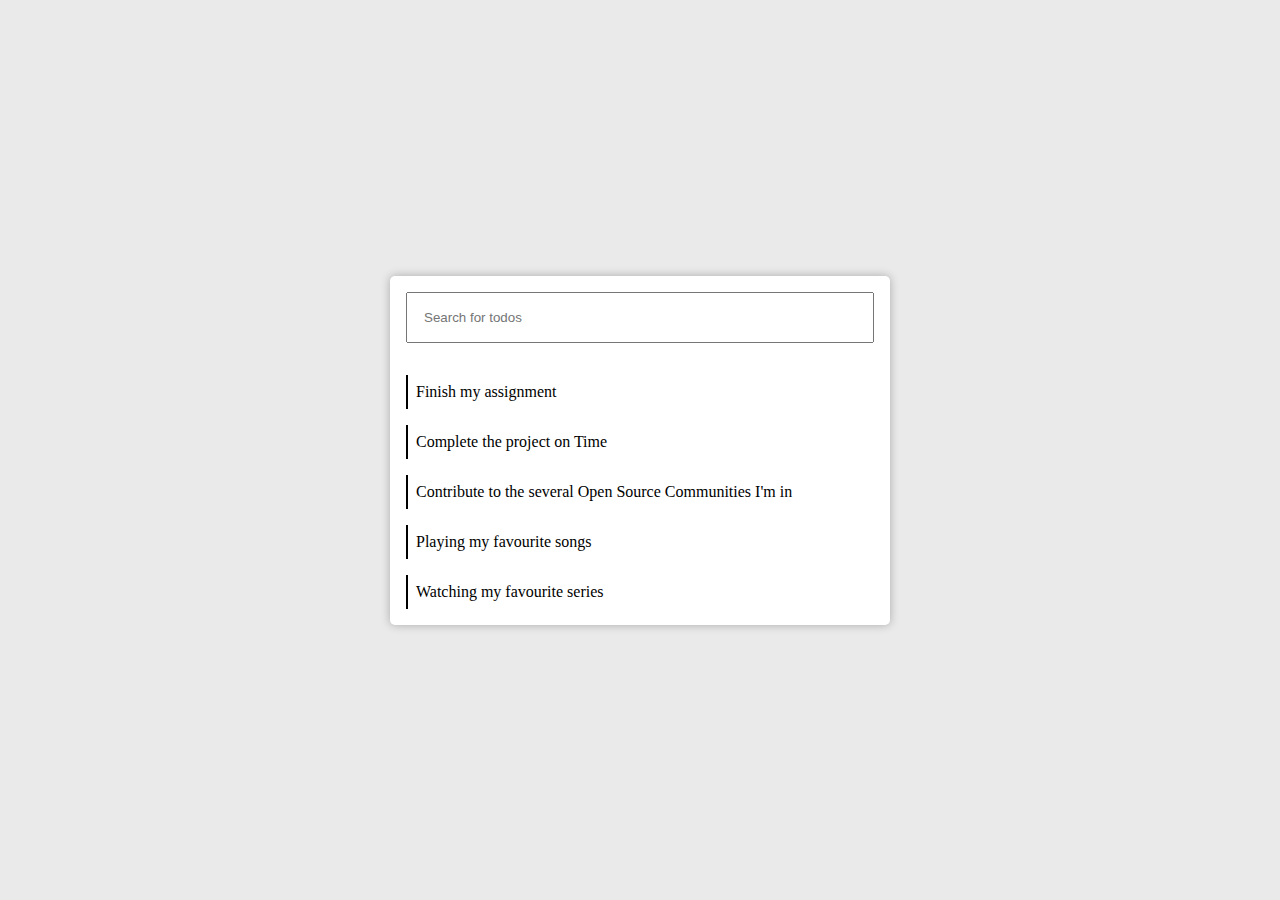
<file: all-javascript-codes/Filter_Functionality_Javascript/index.html>
<!DOCTYPE html>
<html lang="en">
  <head>
    <meta charset="UTF-8" />
    <meta http-equiv="X-UA-Compatible" content="IE=edge" />
    <meta name="viewport" content="width=device-width, initial-scale=1.0" />
    <title>Filter Functionality</title>
    <link rel="stylesheet" href="style.css" />
  </head>
  <body>
    <main>
      <form>
        <input
          type="search"
          name="search"
          id="search"
          placeholder="Search for todos"
          autocomplete="off"
        />
      </form>

      <section>
        <ul>
          <li>Finish my assignment</li>
          <li>Complete the project on Time</li>
          <li>Contribute to the several Open Source Communities I'm in</li>
          <li>Playing my favourite songs</li>
          <li>Watching my favourite series</li>
        </ul>

        <div id="notFound">
          <p>No Todo Found</p>
        </div>
      </section>
    </main>

    <script src="main.js"></script>
  </body>
</html>
</file>
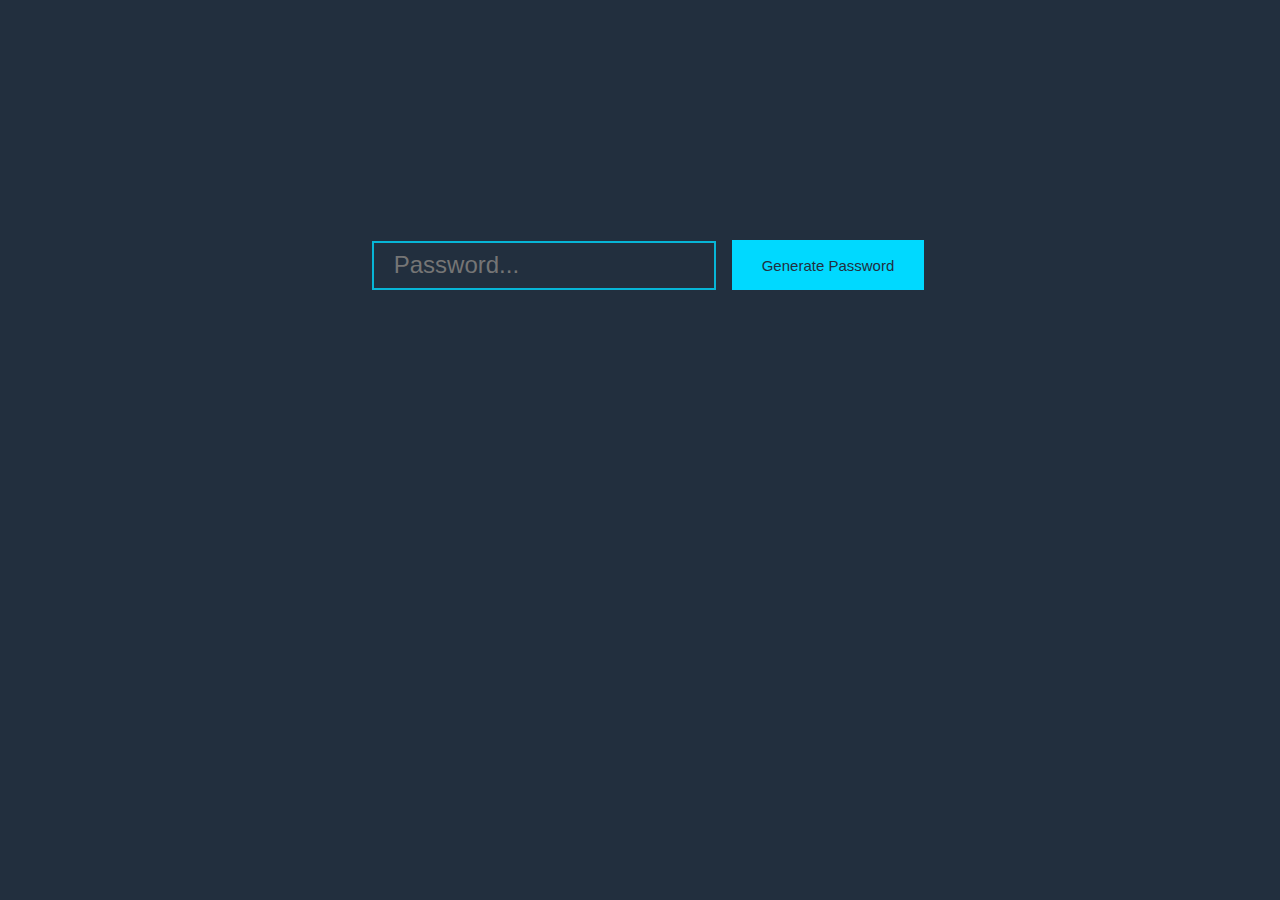
<file: all-javascript-codes/password-generator/index.html>
<!DOCTYPE html>
<html lang="en">
<head>
    <meta charset="UTF-8">
    <meta http-equiv="X-UA-Compatible" content="IE=edge">
    <meta name="viewport" content="width=device-width, initial-scale=1.0">
    <!-- STYLESHEET -->
    <link rel="stylesheet" href="./style.css">
    <title>Password Generator</title>
</head>
<body>
    <div class="container">
        <input type="text" class="input-field" placeholder="Password...">
        <button class="btn">Generate Password</button>
    </div>
    
    <!-- JAVASCRIPT -->
    <script src="./script.js"></script>
</body>
</html>
</file>
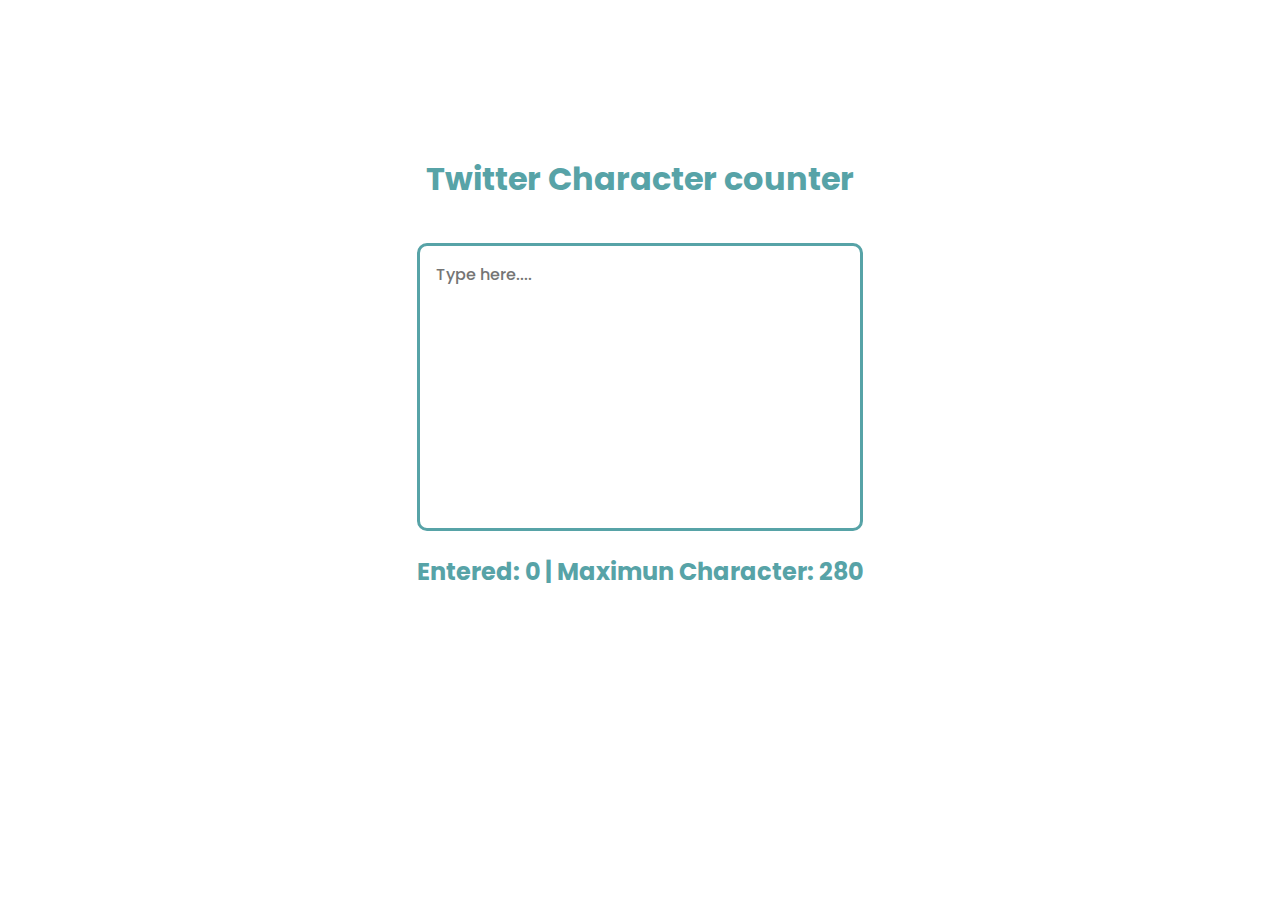
<file: all-javascript-codes/twitter-character-counter/index.html>
<!DOCTYPE html>
<html lang="en">
<head>
    <meta charset="UTF-8">
    <meta http-equiv="X-UA-Compatible" content="IE=edge">
    <meta name="viewport" content="width=device-width, initial-scale=1.0">
    <link rel="stylesheet" href="./style.css">
    <title>Twitter character counter</title>
</head>
<body>
    <div class="wrapper">
        <h1>Twitter Character counter</h1>
        <textarea name="" id=""  rows="10" placeholder="Type here...."></textarea>

        <div class="char-update">
            <div>Entered: <span id="entered-chars"></span></div>
            <span>&nbsp;|&nbsp;</span>
            <div>Maximun Character: <span id="remained-chars"></span></div>
        </div>
    </div>

    <script src="./script.js"></script>
</body>
</html>
</file>
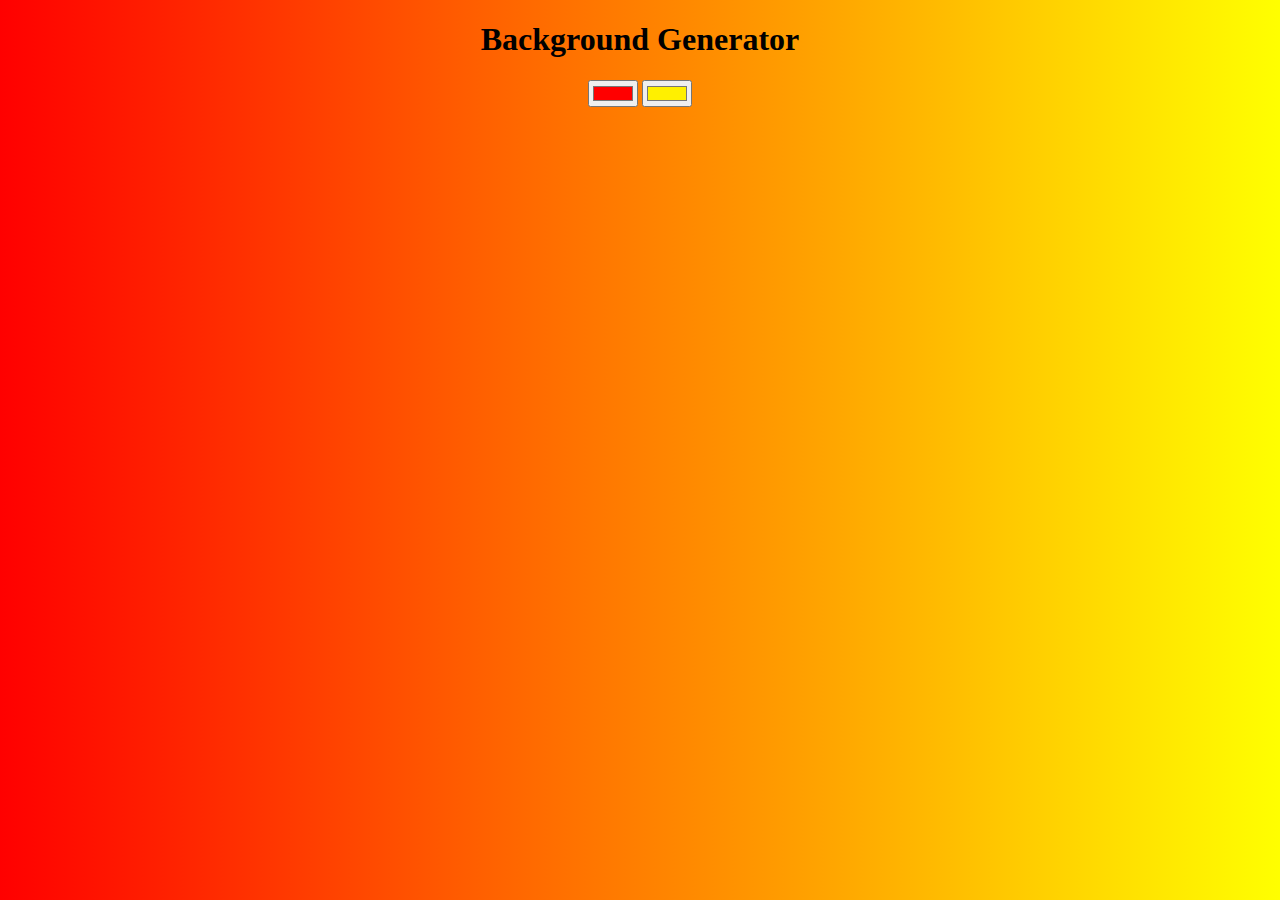
<file: all-javascript-codes/background_generator/BG.html>
<!DOCTYPE html>
<html>
  <head>
    <title></title>
    <style type="text/css">
      body {
        text-align: center;
        background: linear-gradient(to right, red, yellow);
      }
    </style>
  </head>
  <body id="gradient">
    <h1>Background Generator</h1>
    <input id="color1" type="color" name="color1" value="#ff0000" />
    <input id="color2" type="color" name="color2" value="#fff000" />
    <h3></h3>
    <script src="main.js"></script>
  </body>
</html>
</file>
<file: all-javascript-codes/Filter_Functionality_Javascript/style.css>
* {
  margin: 0;
  padding: 0;
  box-sizing: border-box;
}

body {
  display: flex;
  justify-content: center;
  align-items: center;
  height: 100vh;
  font-family: 'Open Sans';
  background: rgba(0, 0, 0, 0.082);
}

main {
  width: 80%;
  max-width: 500px;
  margin: auto;
  border-radius: 5px;
  overflow: hidden;
  padding: 1rem;
  box-shadow: 0 0 10px rgba(0, 0, 0, 0.274);
  background: #fff;
}

input[type='search'] {
  width: 100%;
  padding: 1rem;
  margin-bottom: 2rem;
}

ul li {
  list-style: none;
  border-left: 2px solid black;
  padding: 0.5rem;
}

li + li {
  margin-top: 1rem;
}

#notFound {
  display: none;
}
</file>
<file: all-javascript-codes/password-generator/style.css>
body {
    background: #222f3e;
    font-family: Arial, Helvetica, sans-serif;
}

.container {
    display: flex;
    justify-content: center;
    align-items: center;
    margin: 15rem auto;
}

.input-field {
    position: relative;
    outline: none;
    border-radius: 5px 0 0 5px;
    margin: 0 1rem;
    border: 2px solid rgba(0, 217, 255, 0.787);
    border-radius: 0;
    width: 300px;
    height: 25px;
    color: #fff;
    padding: 10px 20px;
    font-size: 1.5rem;
    background: transparent;
}

.btn {
    margin: 0;
    background: rgb(0, 217, 255);
    color: #222f3e;
    outline: none;
    border: none;
    cursor: pointer;
    height: 50px;
    padding: 15px 30px;
    font-size: 15px;
}

.btn:hover {
background: rgb(1, 182, 214);
}

@media screen and (max-width: 767px) {
    .container {
        display: flex;
        flex-direction: column;
        justify-content: center;
        align-items: center;
    }

    .input-field {
        margin-bottom: 2rem;
    }
}
</file>
<file: all-javascript-codes/twitter-character-counter/style.css>
@import url('https://fonts.googleapis.com/css2?family=Poppins:wght@100;200;300;400;500;600;700;800;900&display=swap');

* {
    margin: 0;
    padding: 0;
    box-sizing: border-box;
    font-family: 'Poppins', sans-serif;
}

body {
    color: #57a3a7;
    min-height: 80vh;
    display: flex;
    justify-content: center;
    align-items: center;
}

.wrapper {
    border-radius: 1.5rem;
}

.wrapper h1 {
    text-align: center;
    line-height: 6rem;
    padding: 1rem 0;
}

.wrapper textarea {
    width: 100%;
    border: 3px solid #57a3a7;
    border-radius: 10px;
    padding: 1rem;
    outline: none;
    font-size: 1rem;
    font-weight: 500;
    color: #57a3a7;
    resize: none;
}

.char-update {
    margin: 1rem 0;
    display: flex;
    justify-content: center;
    font-size: 1.5rem;
    font-weight: 700;
}

@media screen and (max-width: 500px) {
    .wrapper h1 {
        line-height: 3rem;
    }

    .wrapper textarea {
        width: 100%;
    }
}
</file>
